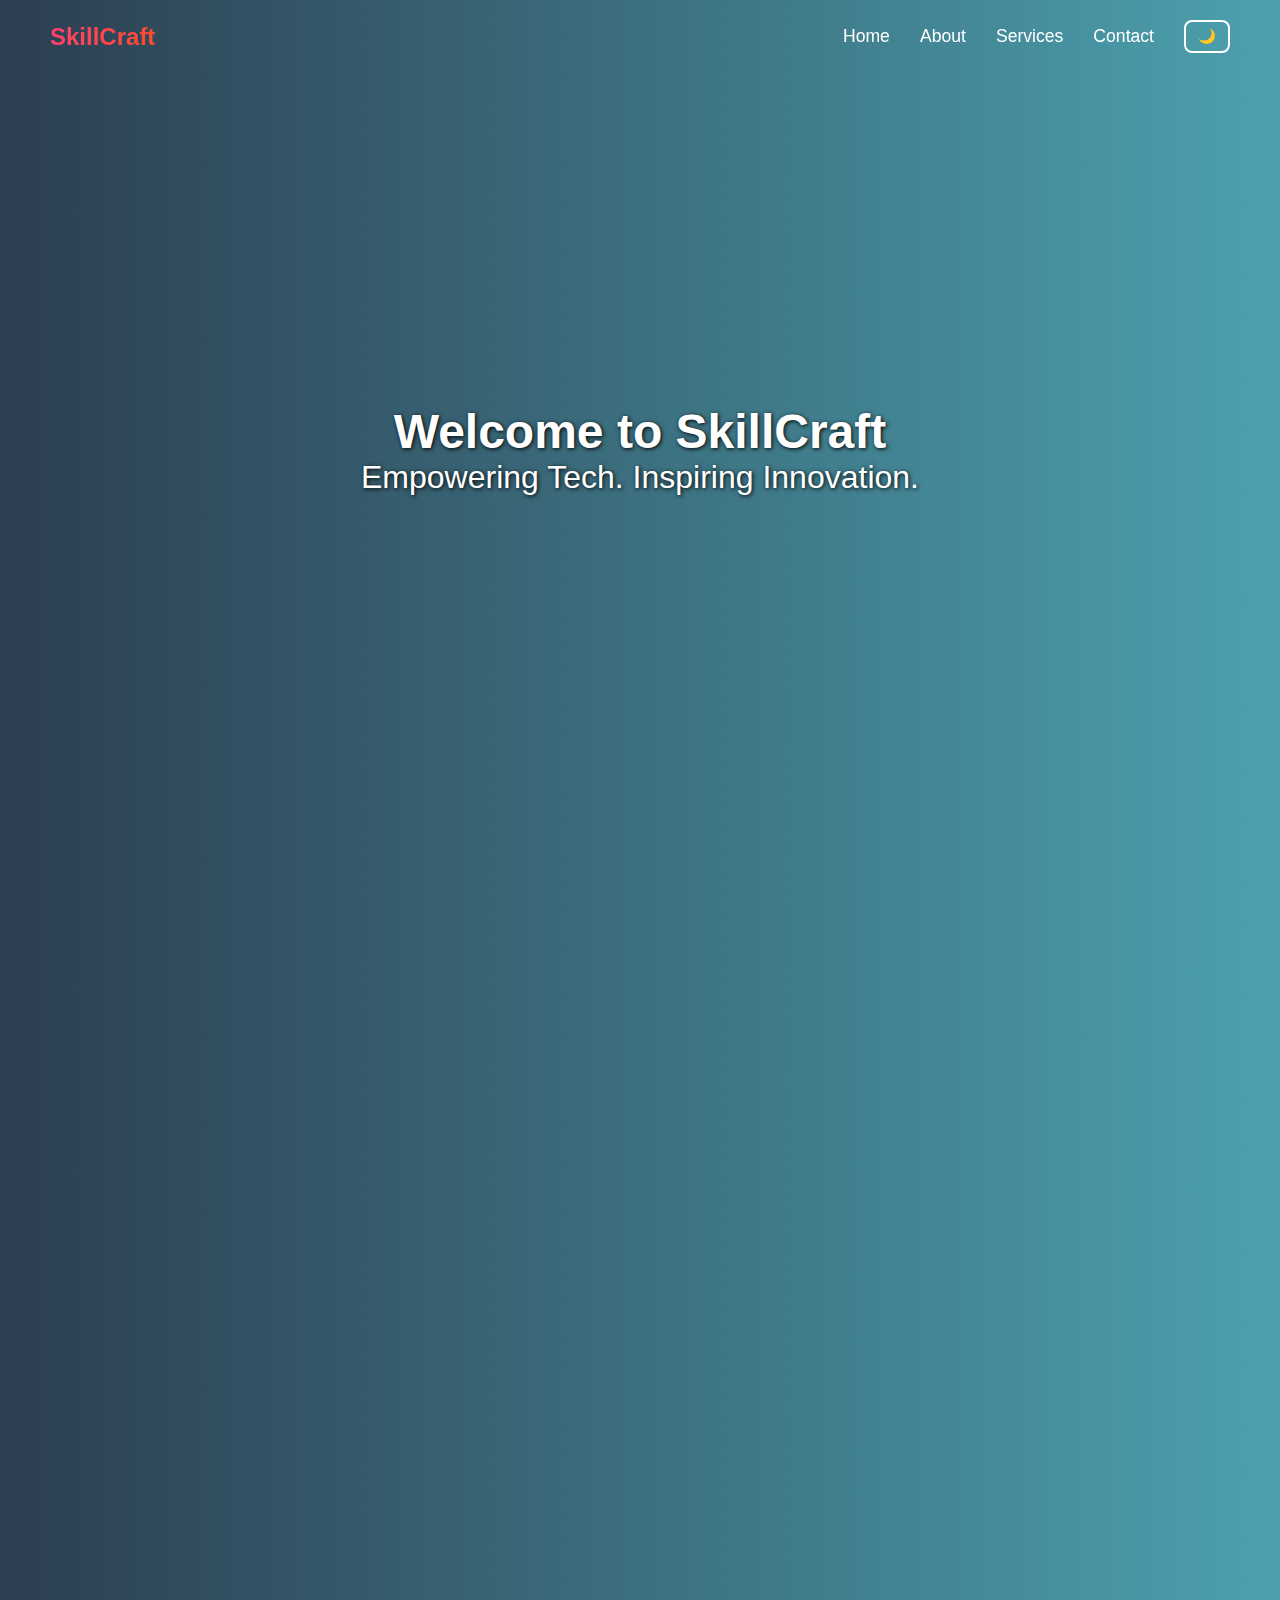
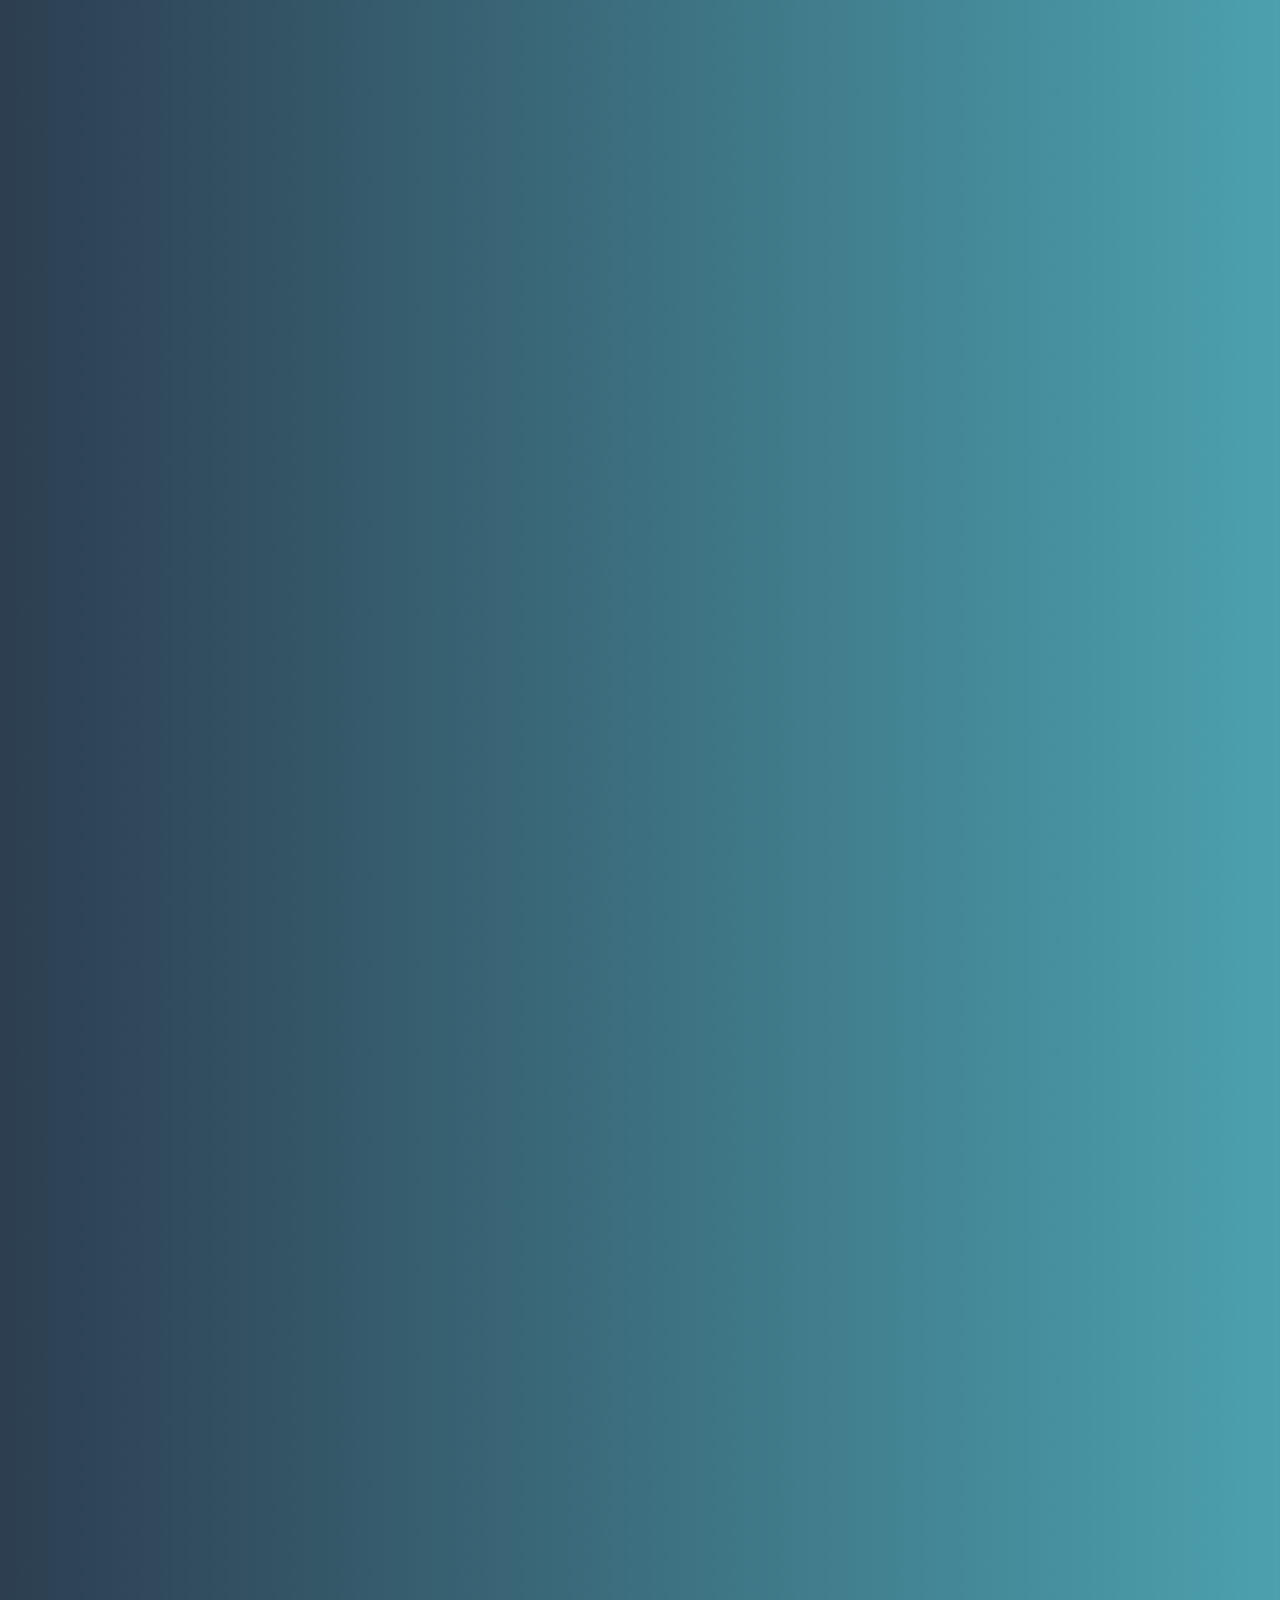
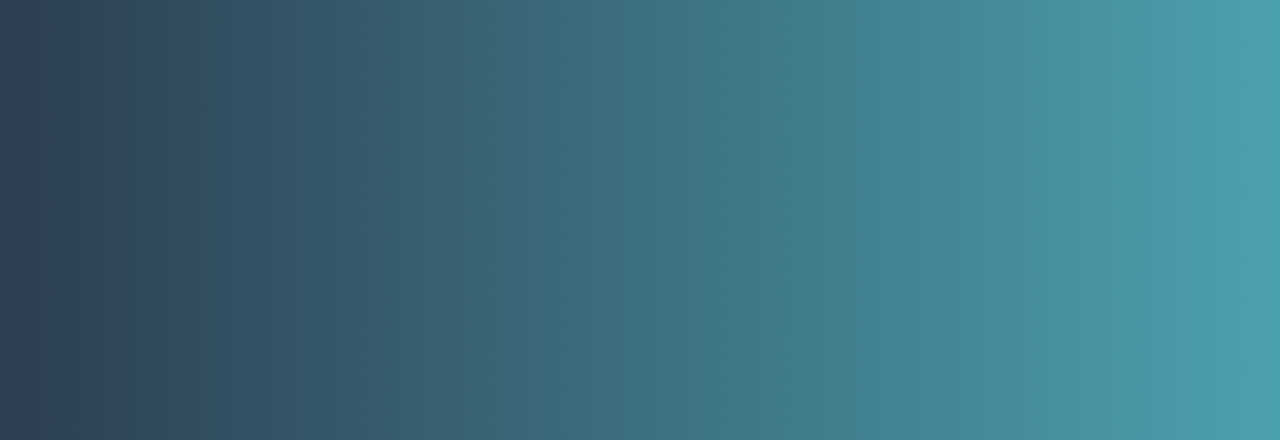
<file: index.html>
<!DOCTYPE html>
<html lang="en">
<head>
 
  <title>Interactive Gradient Nav - SkillCraft</title>
  <link rel="stylesheet" href="SCT_WD_1.css" />
  <link rel="script" href="SCT_WD_1.js" />

  <style> 
    :root {
      --bg-color: linear-gradient(to right, #2c3e50, #4ca1af);
      --text-color: white;
      --card-bg: rgba(255, 255, 255, 0.1);
    }

    body.dark-mode {
      --bg-color: linear-gradient(to right, #000000, #434343);
      --text-color: #f0f0f0;
      --card-bg: rgba(255, 255, 255, 0.05);
    }

    * {
      margin: 0;
      padding: 0;
      box-sizing: border-box;
    }

    body {
      font-family: 'Segoe UI', sans-serif;
      background: var(--bg-color);
      color: var(--text-color);
      scroll-behavior: smooth;
      animation: fadeIn 1s ease-in;
      transition: background 0.5s, color 0.5s;
    }

    @keyframes fadeIn {
      from { opacity: 0; transform: translateY(10px); }
      to { opacity: 1; transform: translateY(0); }
    }

    nav {
      position: fixed;
      top: 0;
      width: 100%;
      padding: 20px 50px;
      display: flex;
      justify-content: space-between;
      align-items: center;
      background: transparent;
      transition: background 0.3s, box-shadow 0.3s;
      z-index: 1000;
    }

    nav.scrolled {
      background: linear-gradient(to right, #0f2027, #203a43, #2c5364);
      box-shadow: 0 4px 8px rgba(0,0,0,0.3);
    }

    nav h1 {
      font-size: 1.5em;
      background: linear-gradient(to right, #ff416c, #ff4b2b);
      -webkit-background-clip: text;
      -webkit-text-fill-color: transparent;
    }

    .nav-links {
      display: flex;
      gap: 30px;
      align-items: center;
    }

    .nav-links a {
      text-decoration: none;
      color: var(--text-color);
      font-size: 1.1em;
      position: relative;
      perspective: 500px;
      transition: transform 0.3s;
    }

    .nav-links a:hover {
      transform: rotateX(10deg) scale(1.1);
      color: #ffd700;
    }

    .nav-links a::after {
      content: '';
      position: absolute;
      left: 0;
      bottom: -5px;
      width: 100%;
      height: 3px;
      background: linear-gradient(to right, #ff416c, #ff4b2b);
      transform: scaleX(0);
      transition: transform 0.3s;
      transform-origin: left;
    }

    .nav-links a:hover::after {
      transform: scaleX(1);
    }

    .nav-links a.active {
      color: #00ffd5;
      font-weight: bold;
    }

    section {
      min-height: 100vh;
      padding: 100px 50px;
      display: flex;
      align-items: center;
      justify-content: center;
      font-size: 2em;
      opacity: 0;
      transform: translateY(40px);
      transition: opacity 0.6s ease, transform 0.6s ease;
    }

    section.visible {
      opacity: 1;
      transform: translateY(0);
    }

    #home {
      background: url('https://images.unsplash.com/photo-1503264116251-35a269479413?auto=format&fit=crop&w=1500&q=80') no-repeat center center/cover;
      color: #fff;
      text-shadow: 1px 1px 4px #000;
      flex-direction: column;
      text-align: center;
    }

    #scrollTopBtn {
      position: fixed;
      bottom: 40px;
      right: 30px;
      padding: 10px 15px;
      font-size: 20px;
      border: none;
      border-radius: 10px;
      background: linear-gradient(to right, #36d1dc, #5b86e5);
      color: white;
      cursor: pointer;
      display: none;
      box-shadow: 0 4px 10px rgba(0,0,0,0.2);
      transition: opacity 0.3s;
      z-index: 1001;
    }

    #scrollTopBtn:hover {
      background: linear-gradient(to right, #ff512f, #dd2476);
    }

    #toggleDark {
      background: transparent;
      border: 2px solid #fff;
      padding: 6px 12px;
      color: white;
      border-radius: 8px;
      cursor: pointer;
      font-size: 0.9em;
    }

    /* Animated Cards */
    .cards {
      display: flex;
      gap: 30px;
      flex-wrap: wrap;
      justify-content: center;
    }

    .card {
      background: var(--card-bg);
      backdrop-filter: blur(10px);
      border-radius: 15px;
      padding: 30px;
      width: 280px;
      text-align: center;
      box-shadow: 0 8px 16px rgba(0,0,0,0.3);
      transition: transform 0.3s, box-shadow 0.3s;
    }

    .card:hover {
      transform: translateY(-10px) rotateY(3deg);
      box-shadow: 0 16px 30px rgba(0,0,0,0.5);
    }
  </style>
</head>
<body>

  <nav id="navbar">
    <h1>SkillCraft</h1>
    <div class="nav-links">
      <a href="#home">Home</a>
      <a href="#about">About</a>
      <a href="#services">Services</a>
      <a href="#contact">Contact</a>
      <button id="toggleDark">🌙</button>
    </div>
  </nav>

  <section id="home">
    <div>
      <h2>Welcome to SkillCraft</h2>
      <p>Empowering Tech. Inspiring Innovation.</p>
    </div>
  </section>

  <section id="about">
    📘 About Our Vision
  </section>

  <section id="services">
    <div class="cards">
      <div class="card">
        <h3>Web Development</h3>
        <p>Build responsive, modern websites with HTML, CSS & JS.</p>
      </div>
      <div class="card">
        <h3>AI Assistant</h3>
        <p>Integrate voice interaction and automation with Jarvo AI.</p>
      </div>
      <div class="card">
        <h3>Student Apps</h3>
        <p>Tools like Outpass Manager, Quiz Game, and To-Do Planner.</p>
      </div>
    </div>
  </section>

  <section id="contact">
    📞 Get in Touch - Say "Go to Home" or "Scroll to Services"
  </section>

  <button id="scrollTopBtn" title="Go to top">⬆️</button>

  <script>
    const navbar = document.getElementById('navbar');
    const links = document.querySelectorAll('.nav-links a');
    const sections = document.querySelectorAll('section');
    const scrollBtn = document.getElementById('scrollTopBtn');
    const toggleDark = document.getElementById('toggleDark');

    // Navbar scroll effect + link highlight
    window.addEventListener('scroll', () => {
      navbar.classList.toggle('scrolled', window.scrollY > 50);

      let current = '';
      sections.forEach(section => {
        const sectionTop = section.offsetTop - 60;
        if (pageYOffset >= sectionTop) {
          current = section.getAttribute('id');
        }
      });

      links.forEach(link => {
        link.classList.remove('active');
        if (link.getAttribute('href') === `#${current}`) {
          link.classList.add('active');
        }
      });

      scrollBtn.style.display = window.scrollY > 300 ? 'block' : 'none';

      revealSections();
    });

    // Scroll to top
    scrollBtn.addEventListener('click', () => {
      window.scrollTo({ top: 0, behavior: 'smooth' });
    });

    // Reveal sections
    function revealSections() {
      const revealPoint = 150;
      sections.forEach(sec => {
        const top = sec.getBoundingClientRect().top;
        if (top < window.innerHeight - revealPoint) {
          sec.classList.add('visible');
        }
      });
    }

    window.addEventListener('load', revealSections);

    // Dark Mode Toggle
    toggleDark.addEventListener('click', () => {
      document.body.classList.toggle('dark-mode');
    });

    // Voice Navigation
    if ('webkitSpeechRecognition' in window) {
      const recognition = new webkitSpeechRecognition();
      recognition.continuous = true;
      recognition.lang = 'en-US';
      recognition.start();

      recognition.onresult = (event) => {
        const transcript = event.results[event.results.length - 1][0].transcript.toLowerCase();
        if (transcript.includes('home')) location.href = '#home';
        else if (transcript.includes('about')) location.href = '#about';
        else if (transcript.includes('services')) location.href = '#services';
        else if (transcript.includes('contact')) location.href = '#contact';
        else if (transcript.includes('top')) window.scrollTo({ top: 0, behavior: 'smooth' });
      };
    }
  </script>

</body>
</html>
</file>
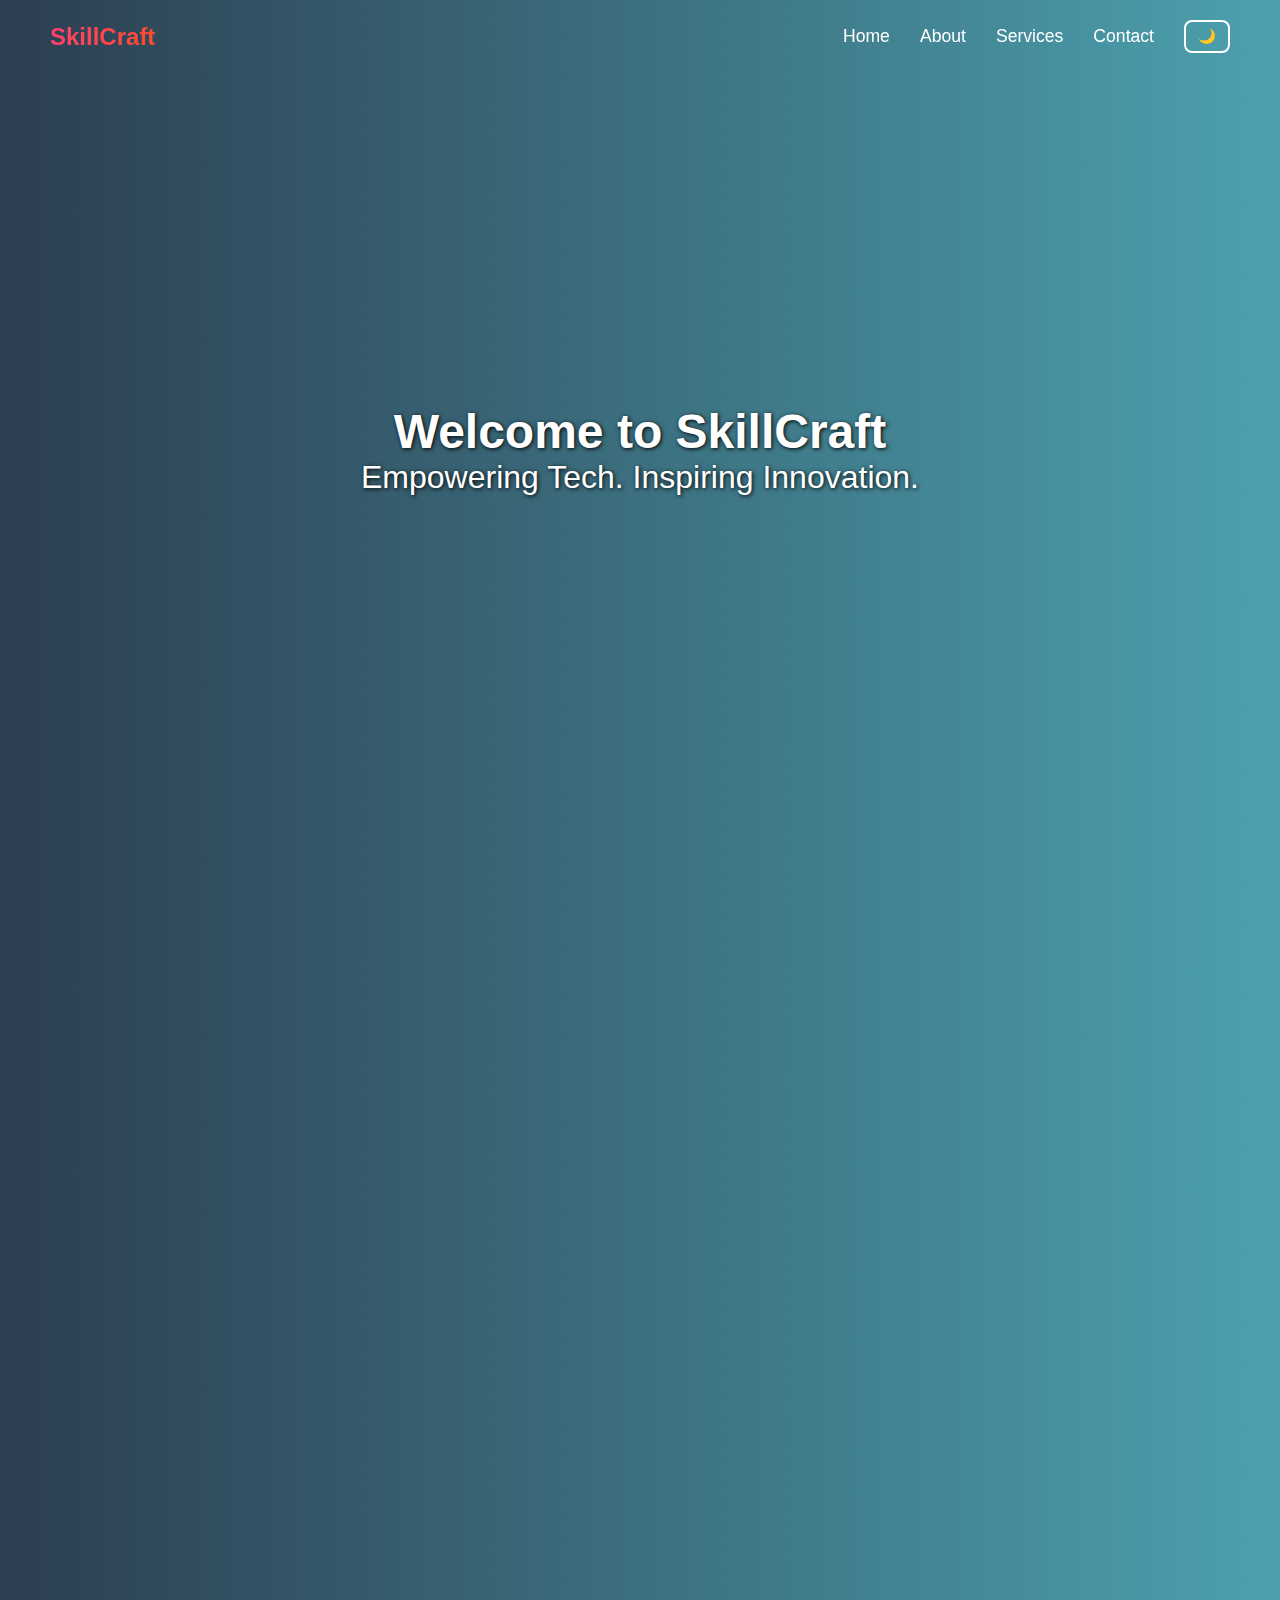
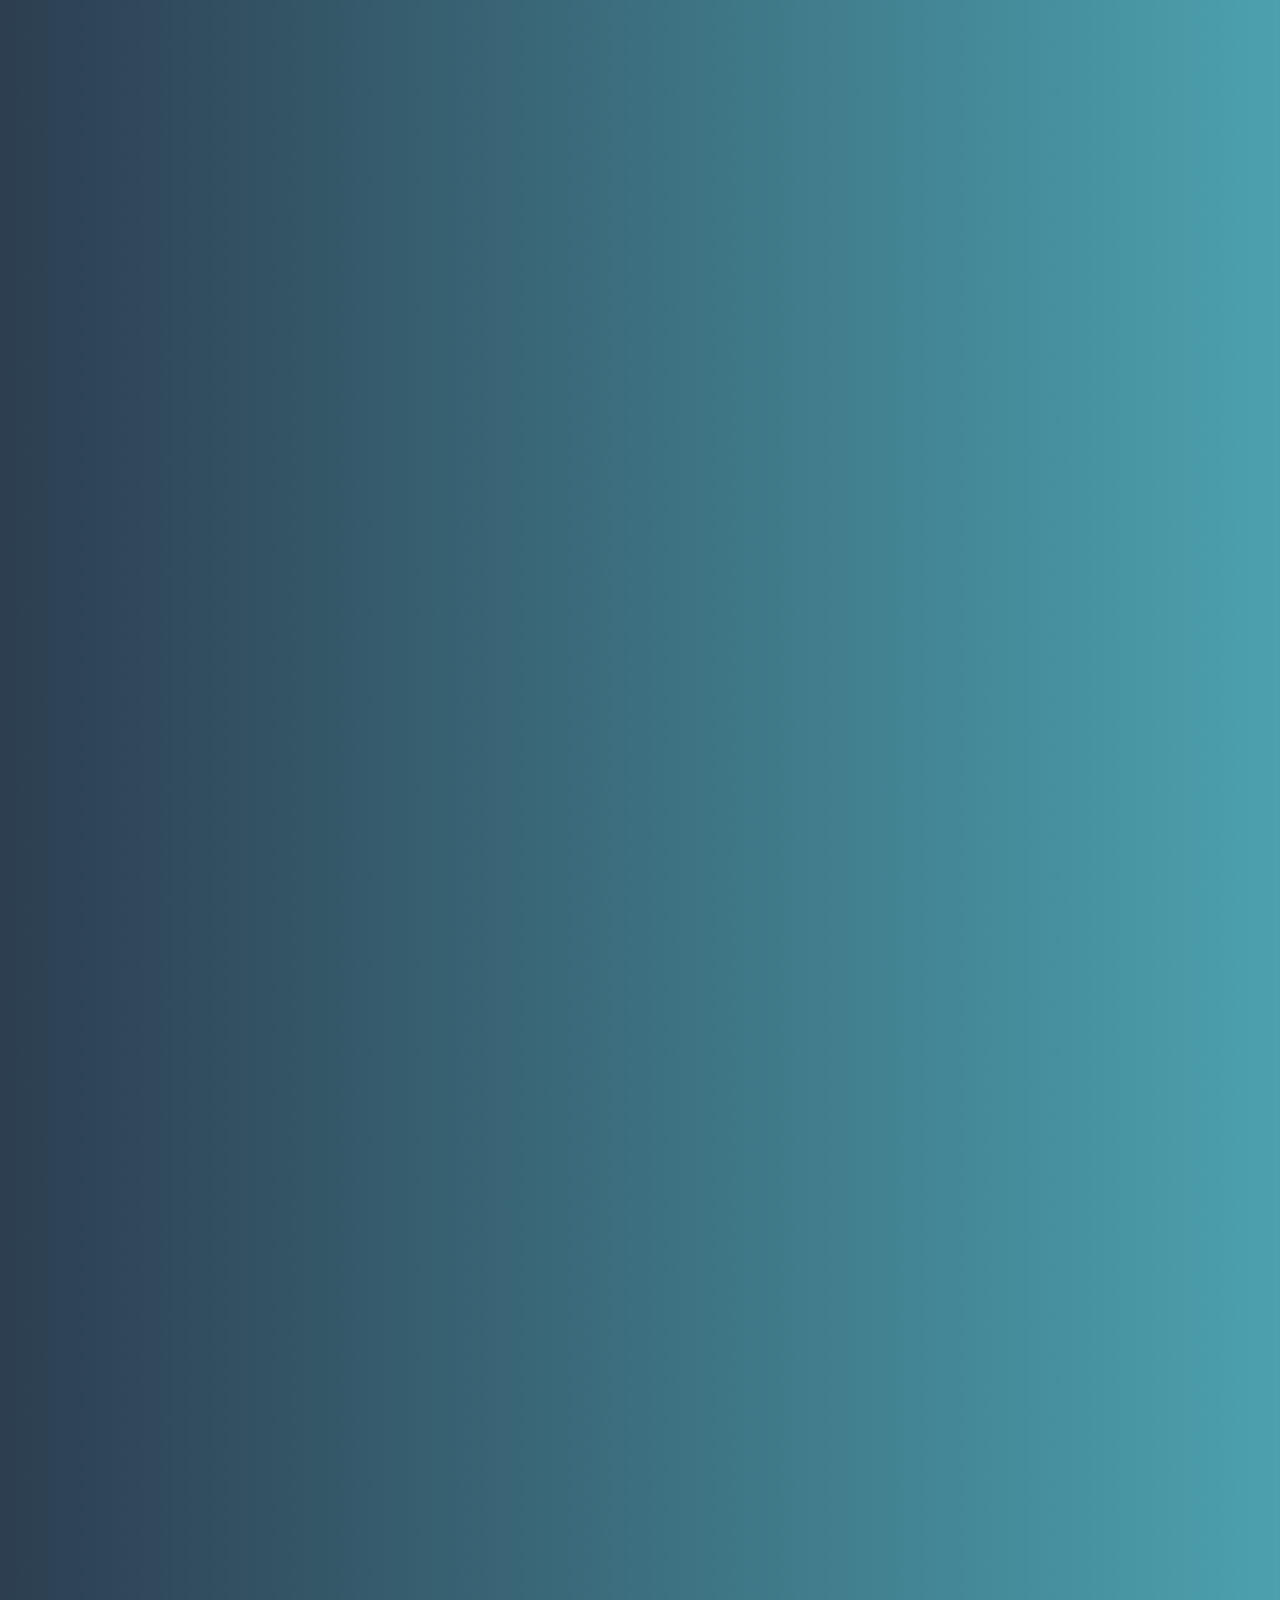
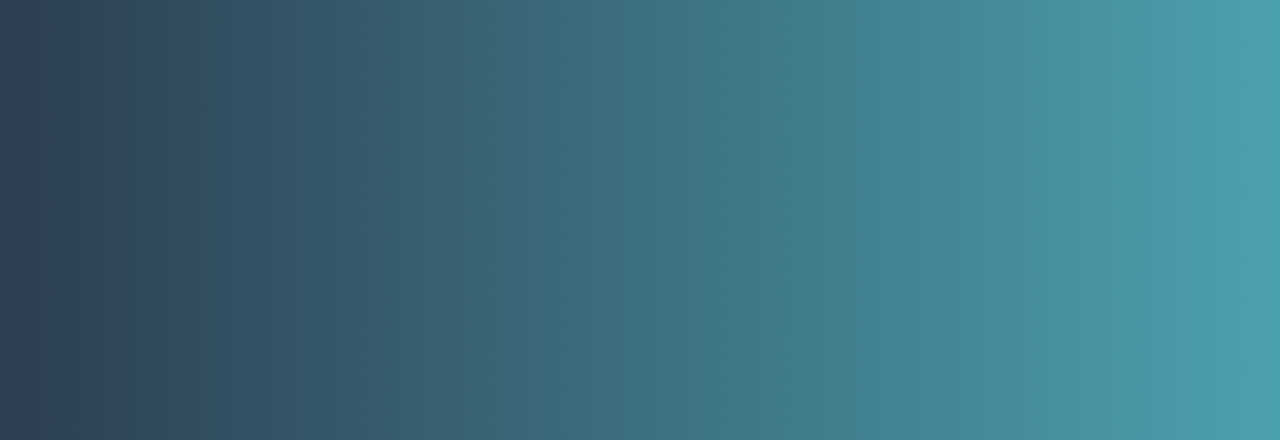
<file: SCT_WD_1.html>
<!DOCTYPE html>
<html lang="en">
<head>
  <meta charset="UTF-8" />
  <meta name="viewport" content="width=device-width, initial-scale=1.0"/>
  <title>Interactive Gradient Nav - SkillCraft</title>
  <link rel="stylesheet" href="SCT_WD_1.css" />
  <link rel="script" href="SCT_WD_1.js" />

  <style> 
    :root {
      --bg-color: linear-gradient(to right, #2c3e50, #4ca1af);
      --text-color: white;
      --card-bg: rgba(255, 255, 255, 0.1);
    }

    body.dark-mode {
      --bg-color: linear-gradient(to right, #000000, #434343);
      --text-color: #f0f0f0;
      --card-bg: rgba(255, 255, 255, 0.05);
    }

    * {
      margin: 0;
      padding: 0;
      box-sizing: border-box;
    }

    body {
      font-family: 'Segoe UI', sans-serif;
      background: var(--bg-color);
      color: var(--text-color);
      scroll-behavior: smooth;
      animation: fadeIn 1s ease-in;
      transition: background 0.5s, color 0.5s;
    }

    @keyframes fadeIn {
      from { opacity: 0; transform: translateY(10px); }
      to { opacity: 1; transform: translateY(0); }
    }

    nav {
      position: fixed;
      top: 0;
      width: 100%;
      padding: 20px 50px;
      display: flex;
      justify-content: space-between;
      align-items: center;
      background: transparent;
      transition: background 0.3s, box-shadow 0.3s;
      z-index: 1000;
    }

    nav.scrolled {
      background: linear-gradient(to right, #0f2027, #203a43, #2c5364);
      box-shadow: 0 4px 8px rgba(0,0,0,0.3);
    }

    nav h1 {
      font-size: 1.5em;
      background: linear-gradient(to right, #ff416c, #ff4b2b);
      -webkit-background-clip: text;
      -webkit-text-fill-color: transparent;
    }

    .nav-links {
      display: flex;
      gap: 30px;
      align-items: center;
    }

    .nav-links a {
      text-decoration: none;
      color: var(--text-color);
      font-size: 1.1em;
      position: relative;
      perspective: 500px;
      transition: transform 0.3s;
    }

    .nav-links a:hover {
      transform: rotateX(10deg) scale(1.1);
      color: #ffd700;
    }

    .nav-links a::after {
      content: '';
      position: absolute;
      left: 0;
      bottom: -5px;
      width: 100%;
      height: 3px;
      background: linear-gradient(to right, #ff416c, #ff4b2b);
      transform: scaleX(0);
      transition: transform 0.3s;
      transform-origin: left;
    }

    .nav-links a:hover::after {
      transform: scaleX(1);
    }

    .nav-links a.active {
      color: #00ffd5;
      font-weight: bold;
    }

    section {
      min-height: 100vh;
      padding: 100px 50px;
      display: flex;
      align-items: center;
      justify-content: center;
      font-size: 2em;
      opacity: 0;
      transform: translateY(40px);
      transition: opacity 0.6s ease, transform 0.6s ease;
    }

    section.visible {
      opacity: 1;
      transform: translateY(0);
    }

    #home {
      background: url('https://images.unsplash.com/photo-1503264116251-35a269479413?auto=format&fit=crop&w=1500&q=80') no-repeat center center/cover;
      color: #fff;
      text-shadow: 1px 1px 4px #000;
      flex-direction: column;
      text-align: center;
    }

    #scrollTopBtn {
      position: fixed;
      bottom: 40px;
      right: 30px;
      padding: 10px 15px;
      font-size: 20px;
      border: none;
      border-radius: 10px;
      background: linear-gradient(to right, #36d1dc, #5b86e5);
      color: white;
      cursor: pointer;
      display: none;
      box-shadow: 0 4px 10px rgba(0,0,0,0.2);
      transition: opacity 0.3s;
      z-index: 1001;
    }

    #scrollTopBtn:hover {
      background: linear-gradient(to right, #ff512f, #dd2476);
    }

    #toggleDark {
      background: transparent;
      border: 2px solid #fff;
      padding: 6px 12px;
      color: white;
      border-radius: 8px;
      cursor: pointer;
      font-size: 0.9em;
    }

    /* Animated Cards */
    .cards {
      display: flex;
      gap: 30px;
      flex-wrap: wrap;
      justify-content: center;
    }

    .card {
      background: var(--card-bg);
      backdrop-filter: blur(10px);
      border-radius: 15px;
      padding: 30px;
      width: 280px;
      text-align: center;
      box-shadow: 0 8px 16px rgba(0,0,0,0.3);
      transition: transform 0.3s, box-shadow 0.3s;
    }

    .card:hover {
      transform: translateY(-10px) rotateY(3deg);
      box-shadow: 0 16px 30px rgba(0,0,0,0.5);
    }
  </style>
</head>
<body>

  <nav id="navbar">
    <h1>SkillCraft</h1>
    <div class="nav-links">
      <a href="#home">Home</a>
      <a href="#about">About</a>
      <a href="#services">Services</a>
      <a href="#contact">Contact</a>
      <button id="toggleDark">🌙</button>
    </div>
  </nav>

  <section id="home">
    <div>
      <h2>Welcome to SkillCraft</h2>
      <p>Empowering Tech. Inspiring Innovation.</p>
    </div>
  </section>

  <section id="about">
    📘 About Our Vision
  </section>

  <section id="services">
    <div class="cards">
      <div class="card">
        <h3>Web Development</h3>
        <p>Build responsive, modern websites with HTML, CSS & JS.</p>
      </div>
      <div class="card">
        <h3>AI Assistant</h3>
        <p>Integrate voice interaction and automation with Jarvo AI.</p>
      </div>
      <div class="card">
        <h3>Student Apps</h3>
        <p>Tools like Outpass Manager, Quiz Game, and To-Do Planner.</p>
      </div>
    </div>
  </section>

  <section id="contact">
    📞 Get in Touch - Say "Go to Home" or "Scroll to Services"
  </section>

  <button id="scrollTopBtn" title="Go to top">⬆️</button>

  <script>
    const navbar = document.getElementById('navbar');
    const links = document.querySelectorAll('.nav-links a');
    const sections = document.querySelectorAll('section');
    const scrollBtn = document.getElementById('scrollTopBtn');
    const toggleDark = document.getElementById('toggleDark');

    // Navbar scroll effect + link highlight
    window.addEventListener('scroll', () => {
      navbar.classList.toggle('scrolled', window.scrollY > 50);

      let current = '';
      sections.forEach(section => {
        const sectionTop = section.offsetTop - 60;
        if (pageYOffset >= sectionTop) {
          current = section.getAttribute('id');
        }
      });

      links.forEach(link => {
        link.classList.remove('active');
        if (link.getAttribute('href') === `#${current}`) {
          link.classList.add('active');
        }
      });

      scrollBtn.style.display = window.scrollY > 300 ? 'block' : 'none';

      revealSections();
    });

    // Scroll to top
    scrollBtn.addEventListener('click', () => {
      window.scrollTo({ top: 0, behavior: 'smooth' });
    });

    // Reveal sections
    function revealSections() {
      const revealPoint = 150;
      sections.forEach(sec => {
        const top = sec.getBoundingClientRect().top;
        if (top < window.innerHeight - revealPoint) {
          sec.classList.add('visible');
        }
      });
    }

    window.addEventListener('load', revealSections);

    // Dark Mode Toggle
    toggleDark.addEventListener('click', () => {
      document.body.classList.toggle('dark-mode');
    });

    // Voice Navigation
    if ('webkitSpeechRecognition' in window) {
      const recognition = new webkitSpeechRecognition();
      recognition.continuous = true;
      recognition.lang = 'en-US';
      recognition.start();

      recognition.onresult = (event) => {
        const transcript = event.results[event.results.length - 1][0].transcript.toLowerCase();
        if (transcript.includes('home')) location.href = '#home';
        else if (transcript.includes('about')) location.href = '#about';
        else if (transcript.includes('services')) location.href = '#services';
        else if (transcript.includes('contact')) location.href = '#contact';
        else if (transcript.includes('top')) window.scrollTo({ top: 0, behavior: 'smooth' });
      };
    }
  </script>

</body>
</html>
</file>
<file: SCT_WD_1.css>
:root {
      --bg-color: linear-gradient(to right, #2c3e50, #4ca1af);
      --text-color: white;
      --card-bg: rgba(255, 255, 255, 0.1);
    }

    body.dark-mode {
      --bg-color: linear-gradient(to right, #000000, #434343);
      --text-color: #f0f0f0;
      --card-bg: rgba(255, 255, 255, 0.05);
    }

    * {
      margin: 0;
      padding: 0;
      box-sizing: border-box;
    }

    body {
      font-family: 'Segoe UI', sans-serif;
      background: var(--bg-color);
      color: var(--text-color);
      scroll-behavior: smooth;
      animation: fadeIn 1s ease-in;
      transition: background 0.5s, color 0.5s;
    }

    @keyframes fadeIn {
      from { opacity: 0; transform: translateY(10px); }
      to { opacity: 1; transform: translateY(0); }
    }

    nav {
      position: fixed;
      top: 0;
      width: 100%;
      padding: 20px 50px;
      display: flex;
      justify-content: space-between;
      align-items: center;
      background: transparent;
      transition: background 0.3s, box-shadow 0.3s;
      z-index: 1000;
    }

    nav.scrolled {
      background: linear-gradient(to right, #0f2027, #203a43, #2c5364);
      box-shadow: 0 4px 8px rgba(0,0,0,0.3);
    }

    nav h1 {
      font-size: 1.5em;
      background: linear-gradient(to right, #ff416c, #ff4b2b);
      -webkit-background-clip: text;
      -webkit-text-fill-color: transparent;
    }

    .nav-links {
      display: flex;
      gap: 30px;
      align-items: center;
    }

    .nav-links a {
      text-decoration: none;
      color: var(--text-color);
      font-size: 1.1em;
      position: relative;
      perspective: 500px;
      transition: transform 0.3s;
    }

    .nav-links a:hover {
      transform: rotateX(10deg) scale(1.1);
      color: #ffd700;
    }

    .nav-links a::after {
      content: '';
      position: absolute;
      left: 0;
      bottom: -5px;
      width: 100%;
      height: 3px;
      background: linear-gradient(to right, #ff416c, #ff4b2b);
      transform: scaleX(0);
      transition: transform 0.3s;
      transform-origin: left;
    }

    .nav-links a:hover::after {
      transform: scaleX(1);
    }

    .nav-links a.active {
      color: #00ffd5;
      font-weight: bold;
    }

    section {
      min-height: 100vh;
      padding: 100px 50px;
      display: flex;
      align-items: center;
      justify-content: center;
      font-size: 2em;
      opacity: 0;
      transform: translateY(40px);
      transition: opacity 0.6s ease, transform 0.6s ease;
    }

    section.visible {
      opacity: 1;
      transform: translateY(0);
    }

    #home {
      background: url('https://images.unsplash.com/photo-1503264116251-35a269479413?auto=format&fit=crop&w=1500&q=80') no-repeat center center/cover;
      color: #fff;
      text-shadow: 1px 1px 4px #000;
      flex-direction: column;
      text-align: center;
    }

    #scrollTopBtn {
      position: fixed;
      bottom: 40px;
      right: 30px;
      padding: 10px 15px;
      font-size: 20px;
      border: none;
      border-radius: 10px;
      background: linear-gradient(to right, #36d1dc, #5b86e5);
      color: white;
      cursor: pointer;
      display: none;
      box-shadow: 0 4px 10px rgba(0,0,0,0.2);
      transition: opacity 0.3s;
      z-index: 1001;
    }

    #scrollTopBtn:hover {
      background: linear-gradient(to right, #ff512f, #dd2476);
    }

    #toggleDark {
      background: transparent;
      border: 2px solid #fff;
      padding: 6px 12px;
      color: white;
      border-radius: 8px;
      cursor: pointer;
      font-size: 0.9em;
    }

    /* Animated Cards */
    .cards {
      display: flex;
      gap: 30px;
      flex-wrap: wrap;
      justify-content: center;
    }

    .card {
      background: var(--card-bg);
      backdrop-filter: blur(10px);
      border-radius: 15px;
      padding: 30px;
      width: 280px;
      text-align: center;
      box-shadow: 0 8px 16px rgba(0,0,0,0.3);
      transition: transform 0.3s, box-shadow 0.3s;
    }

    .card:hover {
      transform: translateY(-10px) rotateY(3deg);
      box-shadow: 0 16px 30px rgba(0,0,0,0.5);
    }
</file>
